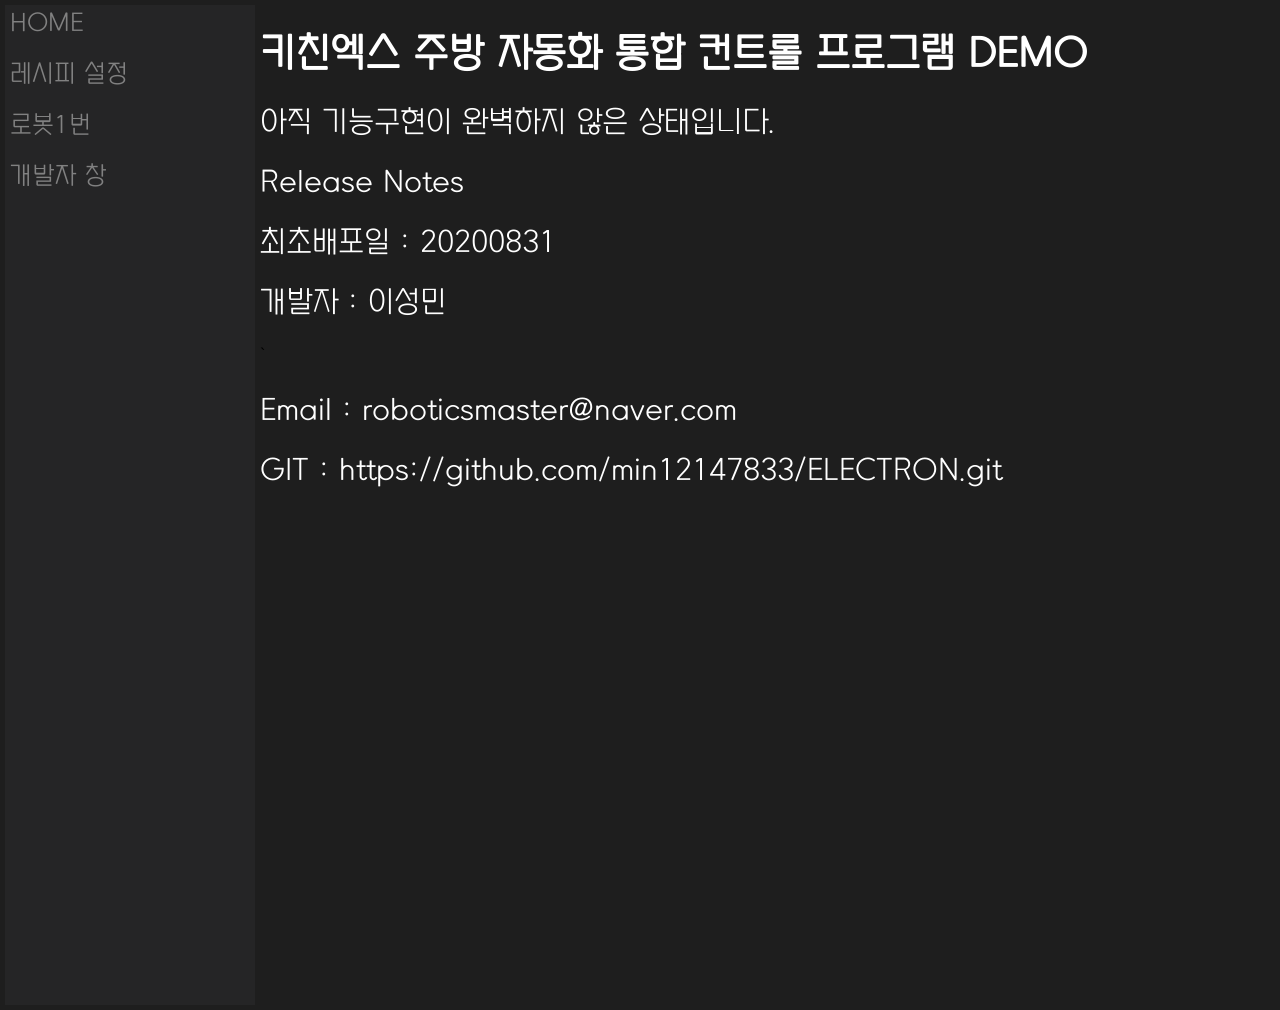
<file: index.html>
﻿  
<!DOCTYPE html>
<html>
<head>
<meta name="viewport" content="width=device-width, initial-scale=1">
<link rel="stylesheet" href="./HTML/style.css">
<style>
</style>
</head>
<body id="body">

<div class="sidenav">
  <a href="index.html">HOME</a>
  <a href="./HTML/submenu.html">레시피 설정</a>
  <a href="./HTML/robot1.html">로봇1번</a>
  <a href="./HTML/developer.html">개발자 창</a>

</div>

<div id="main">
  <div id = "side_content_box">
  <h2 style= "color: #ffffff">키친엑스 주방 자동화 통합 컨트롤 프로그램 DEMO</h2>
  <p style= "color: #ffffff">아직 기능구현이 완벽하지 않은 상태입니다.</p>
  <p style= "color: #ffffff">Release Notes</p>
  <p style= "color: #ffffff">최초배포일 : 20200831</p>
  <p style= "color: #ffffff">개발자 : 이성민</p>  `
  <p style= "color: #ffffff">Email : roboticsmaster@naver.com</p>
  <p style= "color: #ffffff">GIT : https://github.com/min12147833/ELECTRON.git</p>

</div>
</div>

<script>
</script>
   
</body>
</html>
</file>
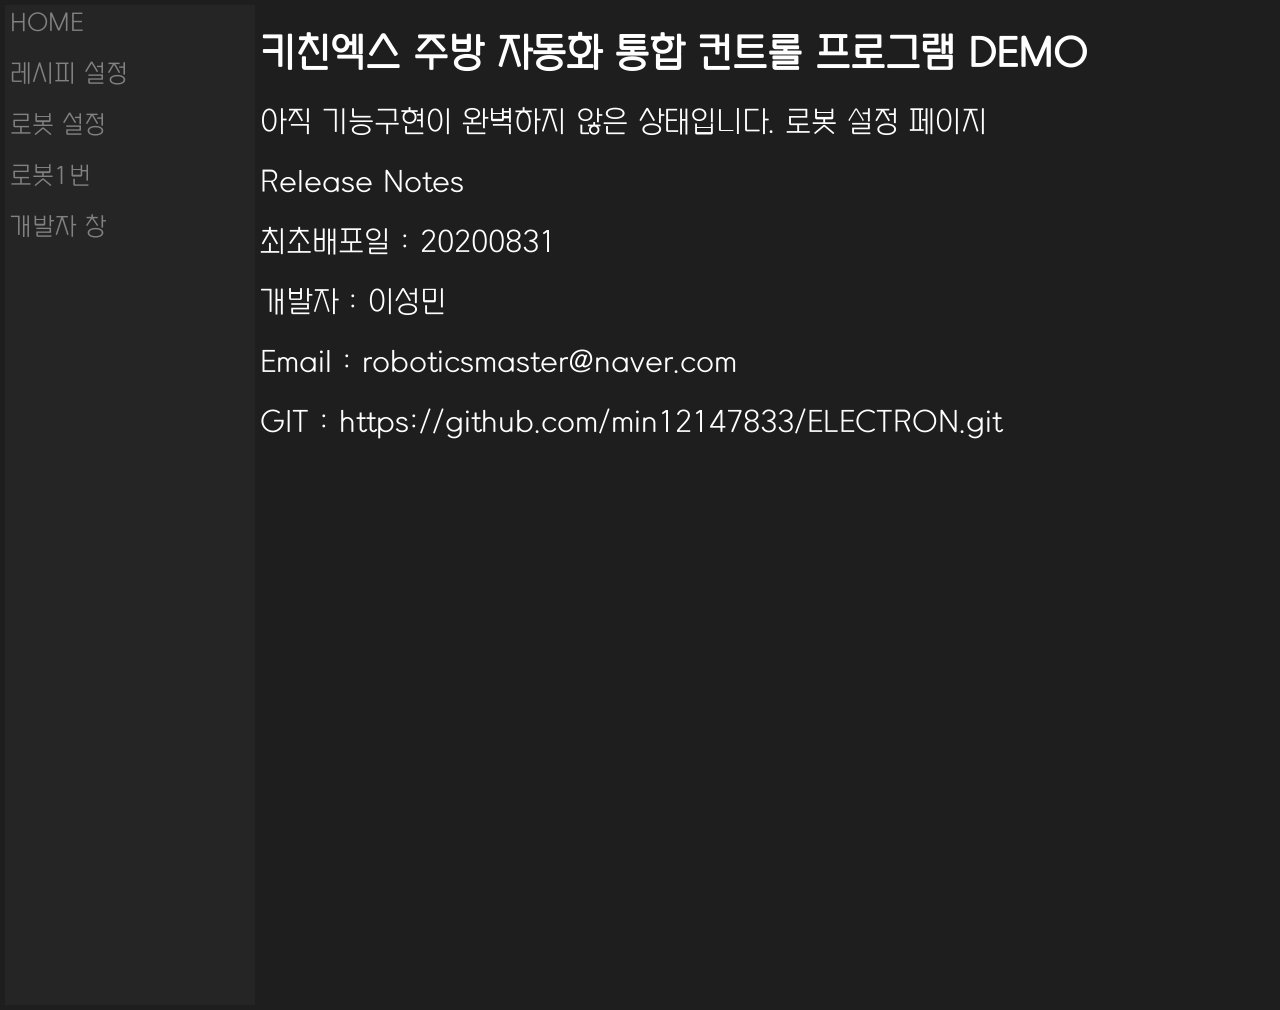
<file: HTML/labels.html>
<!DOCTYPE html>
<html>
<head>
<meta name="viewport" content="width=device-width, initial-scale=1">
<link rel="stylesheet" href="./style.css">
<style>
</style>
</head>
<body id="body">

<div class="sidenav">
  <a href="../index.html">HOME</a>
  <a href="./submenu.html">레시피 설정</a>
  <a href="./labels.html">로봇 설정</a>
  <a href="./robot1.html">로봇1번</a>
 
  <a href="./developer.html">개발자 창</a>


</div>

<div id="main">
  <div id = "side_content_box">
  <h2 style= "color: #ffffff">키친엑스 주방 자동화 통합 컨트롤 프로그램 DEMO</h2>
  <p style= "color: #ffffff">아직 기능구현이 완벽하지 않은 상태입니다. 로봇 설정 페이지</p>
  <p style= "color: #ffffff">Release Notes</p>
  <p style= "color: #ffffff">최초배포일 : 20200831</p>
  <p style= "color: #ffffff">개발자 : 이성민</p>
  <p style= "color: #ffffff">Email : roboticsmaster@naver.com</p>
  <p style= "color: #ffffff">GIT : https://github.com/min12147833/ELECTRON.git</p>

</div>
</div>

<script>
</script>
   
</body>
</html>
</file>
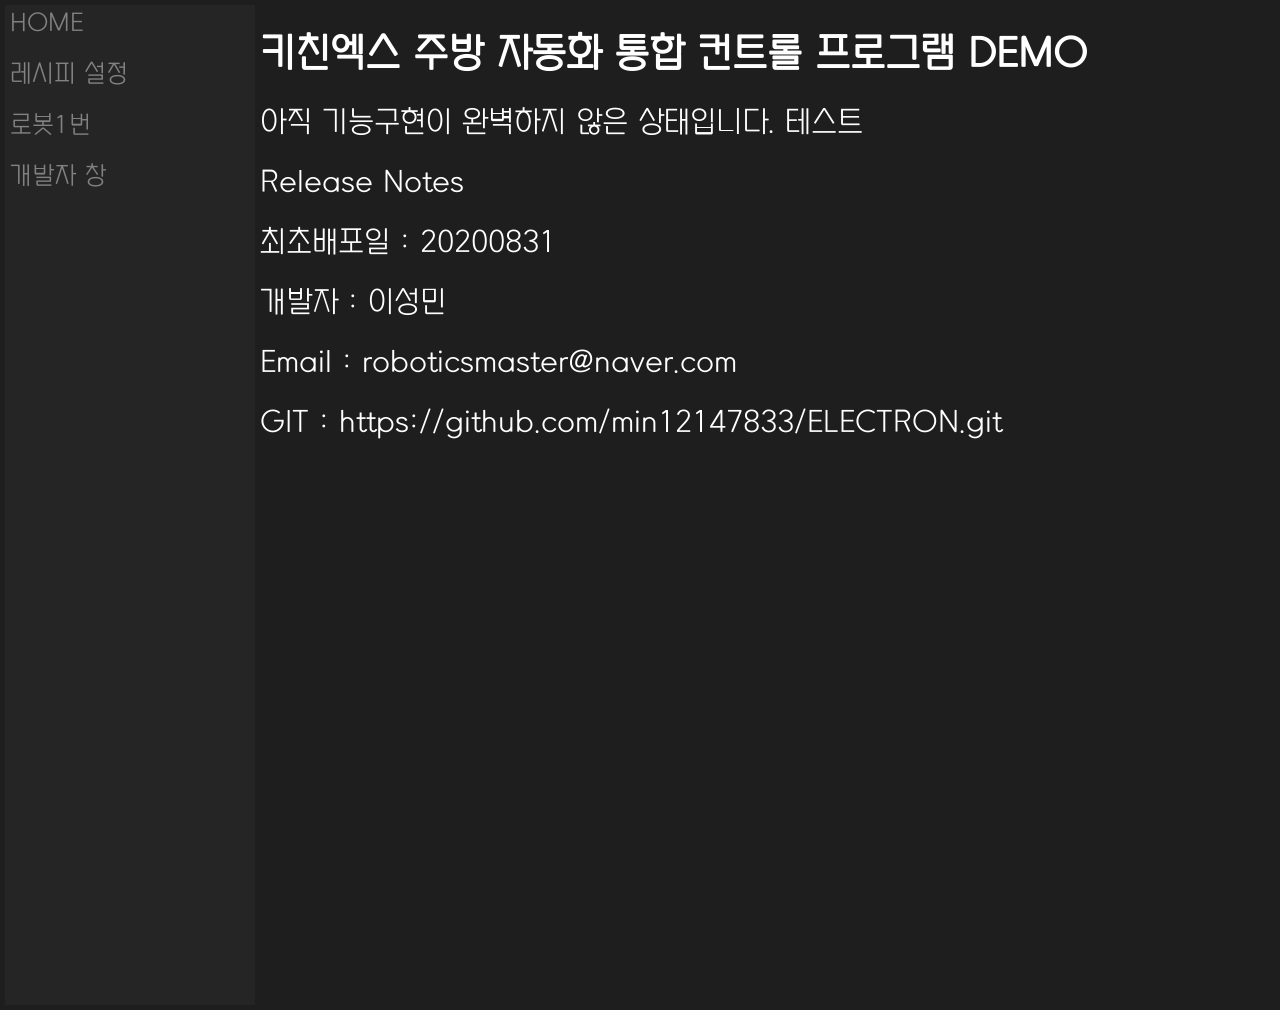
<file: HTML/mainmenus.html>
<!DOCTYPE html>
<html>
<head>
<meta name="viewport" content="width=device-width, initial-scale=1">
<link rel="stylesheet" href="./style.css">
<style>
</style>
</head>
<body id="body">

<div class="sidenav">
  <a href="../index.html">HOME</a>
  <a href="./submenu.html">레시피 설정</a>
  <a href="./robot1.html">로봇1번</a>
  <a href="./developer.html">개발자 창</a>


</div>

<div id="main">
  <div id = "side_content_box">
  <h2 style= "color: #ffffff">키친엑스 주방 자동화 통합 컨트롤 프로그램 DEMO</h2>
  <p style= "color: #ffffff">아직 기능구현이 완벽하지 않은 상태입니다. 테스트</p>
  <p style= "color: #ffffff">Release Notes</p>
  <p style= "color: #ffffff">최초배포일 : 20200831</p>
  <p style= "color: #ffffff">개발자 : 이성민</p>
  <p style= "color: #ffffff">Email : roboticsmaster@naver.com</p>
  <p style= "color: #ffffff">GIT : https://github.com/min12147833/ELECTRON.git</p>

</div>
</div>

<script>
</script>
   
</body>
</html>
</file>
<file: HTML/style.css>
body {
  font-family: "Lato", sans-serif;
}

.sidenav {
  
  height: 1000px;
  width:250px;
  background-color: #252526;
  float:left;
  margin:5px;
}

.sidenav a {
  padding: 0px 0px 0px 0px;
  text-decoration: none;
  font-size: 25px;
  color: #818181;
  display: block;
  transition: 0.3s;
  width : 250px;
  height: 46px;
  margin:5px;
}
@font-face {
  font-family: "My Font";
  src: url("./FONT/NIXGONFONTS\ M\ 2.0.TTF");
}

a{font-family: "My Font", serif;}
p{font-family: "My Font", serif;}
p{font-size: 30px;}
a{font-size: 30px;}
h2{font-size: 40px;}
h2{font-family: "My Font", serif;}

#main {
  width:1000px;
  height:1000px;
  float:left;
  margin:0px;
}

#side_content_box{
display: inline;
background-color:#1e1e1e;
margin:0px;
}
#body {
  background-color:#1e1e1e;
  margin:0;
}/*-------------------------------------------------robot1-----------------------------------------------------------------*/

#forcenter{
  display : flex;
  align-items: center;
}
#motorbox{
  display : flex;
  align-items: center;
}

#powerbutton {
  width:300px;
  height:200px;
  background-color:  gray;
  border: none;
  color:#fff;
  text-align: center;
  font-size: 20px;
  cursor: pointer; 
  border-radius: 5px;
}

#settingbutton {
  width:170px;
  height:60px;
  background-color:  gray;
  border: none;
  color:#fff;
  cursor: pointer;  
  border-radius: 5px;
  font-weight : bold; 
  font-size : 25px;
  text-align: center;
}

#servoSlider1{
  width : 300px;
}

#servoSlider2{
  width : 300px;
}

/* -----------------------------------submenu---------------------------------- */
#test{
  display : flex;
  align-items: center;
  }

  #button_sub{ 
    width:300px;
    height:300px;
    background-color:  gray;
    border: none;
    color:#fff;
    text-align: center;
    font-size: 100px;
    cursor: pointer;    
    border-radius: 5px;
    font-weight : bold; 
  }

  /*  
  #speed{
    display : flex;
    justify-content: center;
    align-items: center;
  }

  div#myboxsub {

    width:500px;
    height:250px;
    border : 5px solid gray;
    background-color:#f1f1f1;
    margin : 10px 10px 10px 300px;
    display : flex;
    justify-content: center;
    align-items: center;
  }

  div#boxnamesub {

    width:500px;
    height:100px;
    background-color:  gray;
    border : 5px solid gray;
    margin : 10px 10px 10px 300px;
    color : #fff; 
    text-align : center; 
    font-weight : bold;  
  }*/

 /* -------------------------------developer----------------------------------*/
  #headboxdeveloper{
    width:700px;
    height:50px;
    background-color:  gray;
    border : 5px solid gray;
    margin : 5px;
    color : #fff; 
    text-align : center; 
    font-weight : bold;  
  }

  #boxdeveloper{
    width:700px;
    height:700px;
    border : 5px solid gray;
    background-color:#f1f1f1;
    margin : 5px;
    padding : 35px;
  }

  #buttondeveloper {
    width:200px;
    height:200px;
    background-color:  gray;
    border: none;
    color:#fff;
    text-align: center;
    font-size: 20px;
    cursor: pointer; 
    border-radius: 5px;
  }

  #textboxdeveloper{
    display : flex;
    justify-content: center;
    align-items: center;
  }

  #textarea{
    width : 300px;
    height : 300px;
  }

/* -----------------------------버튼 효과 ------------------------------ */
  #button_sub:hover{
    box-shadow:300px 0 0 0 rgba(0,0,0,0.5) inset;
  }

  #powerbutton:hover{
    box-shadow:400px 0 0 0 rgba(0,0,0,0.5) inset;
  }

  #buttondeveloper:hover{
    box-shadow:200px 0 0 0 rgba(0,0,0,0.5) inset; 
  }
  #settingbutton:hover{
    box-shadow:200px 0 0 0 rgba(0,0,0,0.5) inset;
  }
</file>
